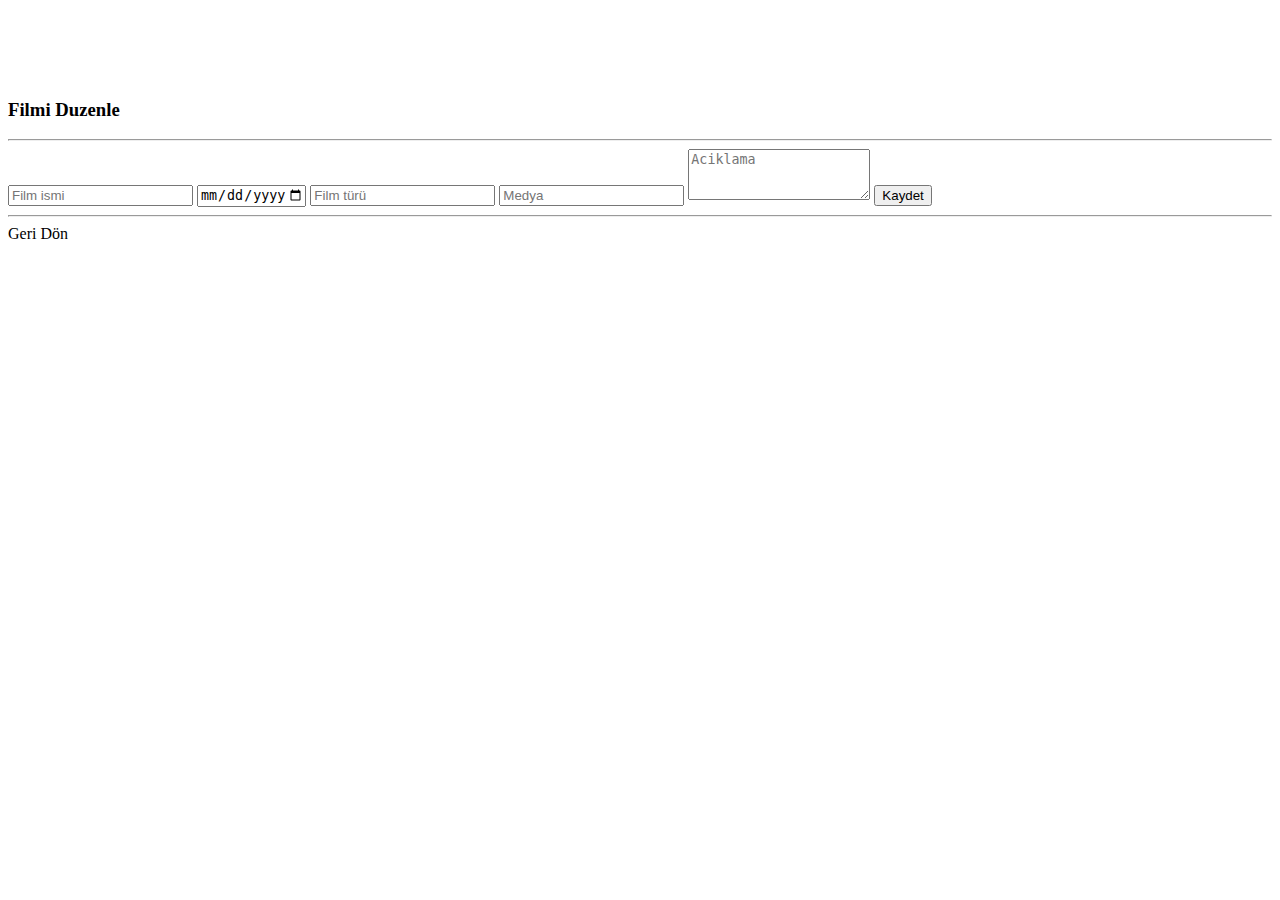
<file: src/main/resources/templates/film-form.html>
<!DOCTYPE html>
<html xmlns="http://www.w3.org/1999/xhtml"
      xmlns:th="http://www.thymeleaf.org">
<head>
    <!-- Required meta tags -->
    <meta charset="utf-8">
    <meta name="viewport" content="width=device-width, initial-scale=1, shrink-to-fit=no">

    <!-- Bootstrap CSS -->
    <link rel="stylesheet" href="https://stackpath.bootstrapcdn.com/bootstrap/4.2.1/css/bootstrap.min.css"
          integrity="sha384-GJzZqFGwb1QTTN6wy59ffF1BuGJpLSa9DkKMp0DgiMDm4iYMj70gZWKYbI706tWS" crossorigin="anonymous">

    <title>Filmi Duzenle</title>
</head>

<body>

<div class="container" >

    <h3 style="padding-top: 80px">Filmi Duzenle</h3>
    <hr>

    <form th:action="@{/film/update}"
          th:object="${film}" method="POST">

<!--         filmın update edebilmesi icin ıd gerekli hidden input ile hallediyoryz -->
        <input type="hidden" th:field="*{id}"/>

        <input type="text" th:field="*{isim}"
               class="form-control mb-4 col-6" placeholder="Film ismi" required>

        <input type="date"
               th:field="*{yayinYili}"
               class="form-control mb-4 col-6"
               placeholder="Yayin yili"
               min="1960-01-01" max="2021-12-31" required>

        <input type="text" th:field="*{tur}"
               class="form-control mb-4 col-6" placeholder="Film türü" required>

        <input type="text" th:field="*{medya}"
               class="form-control mb-4 col-6" placeholder="Medya">

        <textarea type="text" th:field="*{aciklama}"
                  class="form-control mb-4 col-6" rows="3" placeholder="Aciklama"></textarea>

        <button type="submit" class="btn btn-info col-2">Kaydet</button>

    </form>
    <hr>
    <div class="container" th:object="${param}">
        <a class="btn btn-primary" th:href="@{/film/incele(filmId=${param.filmId})}">Geri Dön</a>
    </div>
</div>
</body>

</html>
</file>
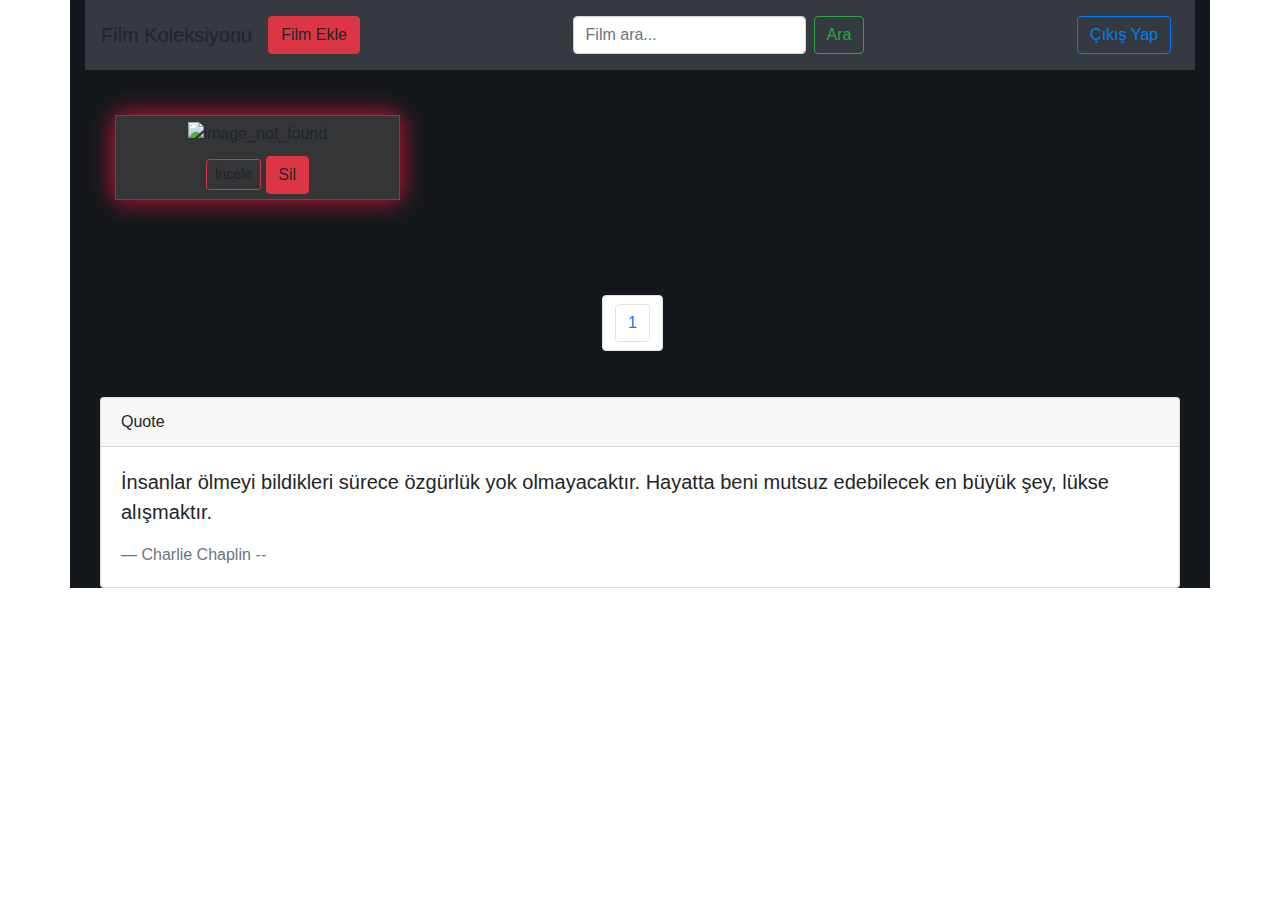
<file: src/main/resources/templates/film-list.html>
<!doctype html>
<html lang="en" xmlns:th="http://www.thymeleaf.org" xmlns:sec="http://www.w3.org/1999/xhtml">
<head>
    <meta charset="UTF-8">
    <meta name="viewport"
          content="width=device-width, user-scalable=no, initial-scale=1.0, maximum-scale=1.0, minimum-scale=1.0">
    <meta http-equiv="X-UA-Compatible" content="ie=edge">
    <link rel="stylesheet" href="https://maxcdn.bootstrapcdn.com/bootstrap/4.0.0/css/bootstrap.min.css"
          integrity="sha384-Gn5384xqQ1aoWXA+058RXPxPg6fy4IWvTNh0E263XmFcJlSAwiGgFAW/dAiS6JXm" crossorigin="anonymous">
    <title>Film Koleksiyonu</title>
</head>
<body>

    <div class="container" style="background-color: #14181C;">

        <nav class="navbar navbar-expand-lg navbar-dark bg-dark">
            <a class="navbar-brand" th:href="@{/film/list}">Film Koleksiyonu</a>
            <a  sec:authorize="hasAnyRole('ROLE_ADMIN')" class="btn btn-danger" th:href="@{/film/showFormFilmEkle}">Film Ekle</a>

            <!--                Search-->
                <form class="form-inline my-2 mx-md-auto" th:action="@{/film/search}" method="get" >
                    <input class="form-control mr-sm-2" type="search" placeholder="Film ara..." aria-label="Search" name="filmName">
                    <button class="btn btn-outline-success my-2 my-sm-0" type="submit">Ara</button>
                </form>
                <br>
                <!--            logout-->
                <form action="#" th:action="@{/logout}" method="POST" class="form-inline my-2 my-lg-0">
                    <input type="submit" value="Çıkış Yap" class="btn btn-outline-primary mr-sm-2" />
                </form>
        </nav>

        <!--        FILM LIST-->
        <div class="row product-list">
            <div class="col-md-3 filmBox" th:each="film, index : ${filmPage}" style="background-color: #333536;
                                                                              border: 1.5px solid #445566; padding: 5px;
                                                                              margin: 45px; filter: drop-shadow(0 0 0.75rem crimson);">
                <section class="panel">
                    <div class="pro-img-box panel-body text-center" style="justify-content: center;">
                        <a  th:href="@{/film/incele(filmId=${film.id})}">
                            <img th:src="@{/images/film.jpg}" alt="image_not_found" style="width: 50%"/>
                        </a>
                    </div>
                    <div class="panel-body text-center">
                        <a  th:href="@{/film/incele(filmId=${film.id})}">
                            <p class="price" th:text="${film.isim}" style="color: white; margin: 10px"></p>
                        </a>
                        <a class="btn btn-outline-danger btn-sm" th:href="@{/film/incele(filmId=${film.id})}">İncele</a>
                        <a sec:authorize="hasRole('ROLE_ADMIN')"
                           th:href="@{/film/deleteFilm(filmId=${film.id}, page=${param.page})}"
                           class="buttons btn btn-danger"
                           onclick="if (!(confirm('Bu filmi silmek istiyor musun?'))) return false">
                            Sil
                        </a>
                    </div>
                </section>
            </div>
        </div>
<!--            FILM LISTESI -->

<!--            PAGINATION -->
            <div class="container pagination justify-content-center" style="margin-top: 50px !important; margin-bottom: 30px !important">
                <nav aria-label="...">
                    <ul class="pagination">
                        <li  th:each="pageNumber : ${pageNumbers}"
                            th:if="${filmPage.totalPages > 0}" class="pagination page-item">
                            <a
                                th:style="${filmPage.getNumber+1 == pageNumber} ? 'background-color: #333536'"
                               th:href="@{/film/list(size=${filmPage.size}, page=${pageNumber})}"
                               th:text="${pageNumber}"
                               class="page-link"
                            > <span class="page-link">1</span></a>
                        </li>
                    </ul>
                </nav>
            </div>
<!--            PAGINATION-->

            <!--            FOOTER-->
            <div class="container ">
                <div class="card">
                    <div class="card-header">
                        Quote
                    </div>
                    <div class="card-body">
                        <blockquote class="blockquote mb-0">
                            <p>İnsanlar ölmeyi bildikleri sürece özgürlük yok olmayacaktır. Hayatta beni mutsuz edebilecek en büyük şey, lükse alışmaktır.</p>
                            <footer class="blockquote-footer">Charlie Chaplin <cite title="Source Title">--</cite></footer>
                        </blockquote>
                    </div>
                </div>
            </div>
        </div>
                <!--            FOOTER-->
</body>
</html>
</file>
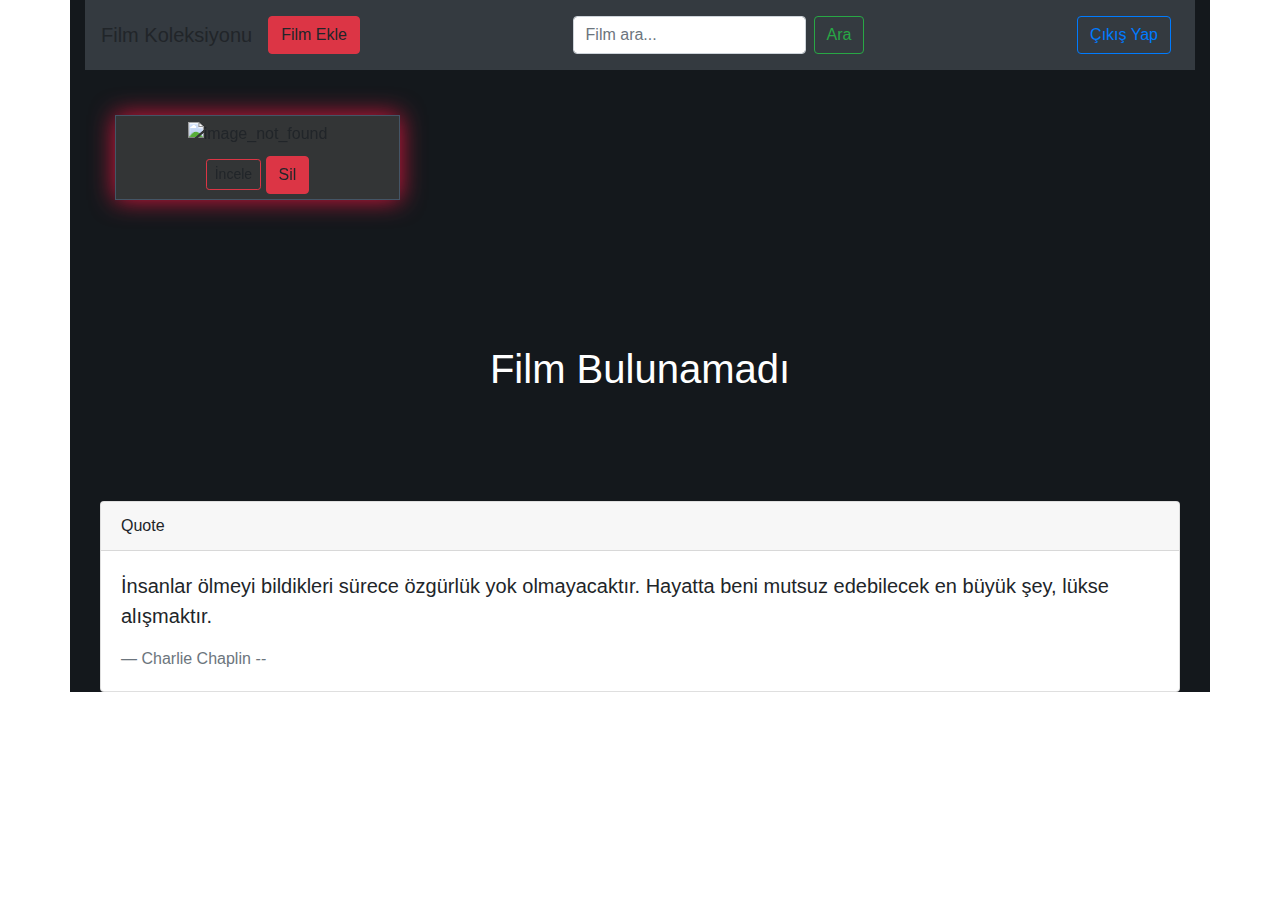
<file: src/main/resources/templates/search-film.html>
<!doctype html>
<html lang="en" xmlns:th="http://www.thymeleaf.org" xmlns:sec="http://www.w3.org/1999/xhtml">
<head>
    <meta charset="UTF-8">
    <meta name="viewport"
          content="width=device-width, user-scalable=no, initial-scale=1.0, maximum-scale=1.0, minimum-scale=1.0">
    <meta http-equiv="X-UA-Compatible" content="ie=edge">
    <link rel="stylesheet" href="https://maxcdn.bootstrapcdn.com/bootstrap/4.0.0/css/bootstrap.min.css"
          integrity="sha384-Gn5384xqQ1aoWXA+058RXPxPg6fy4IWvTNh0E263XmFcJlSAwiGgFAW/dAiS6JXm" crossorigin="anonymous">
    <title>Film Koleksiyonu</title>
</head>
<body>

<div class="container" style="background-color: #14181C;">

    <nav class="navbar navbar-expand-lg navbar-dark bg-dark">
        <a class="navbar-brand" th:href="@{/film/list}">Film Koleksiyonu</a>
        <a  sec:authorize="hasAnyRole('ROLE_ADMIN')" class="btn btn-danger" th:href="@{/film/showFormFilmEkle}">Film Ekle</a>

        <div class="collapse navbar-collapse" id="navbarSupportedContent">

            <!--                Search-->
            <form class="form-inline my-2 mx-md-auto" th:action="@{/film/search}" method="get" >
                <input class="form-control mr-sm-2" type="search" placeholder="Film ara..." aria-label="Search" name="filmName">
                <button class="btn btn-outline-success my-2 my-sm-0" type="submit">Ara</button>
            </form>
            <br>
            <!--            logout-->
            <form action="#" th:action="@{/logout}" method="POST" class="form-inline my-2 my-lg-0">
                <input type="submit" value="Çıkış Yap" class="btn btn-outline-primary mr-sm-2" />
            </form>
        </div>
    </nav>
    <!--        FOOTER-->

    <!--        FILM LIST-->
    <div class="row product-list">
        <div class="col-md-3 filmBox" th:each="film, index : ${films}"  style="background-color: #333536;
                                                                              border: 1.5px solid #445566; padding: 5px;
                                                                              margin: 45px; filter: drop-shadow(0 0 0.75rem crimson);">
            <section class="panel">
                <div class="pro-img-box panel-body text-center" style="justify-content: center;">
                    <a  th:href="@{/film/incele(filmId=${film.id})}">
                        <img th:src="@{/images/film.jpg}" alt="image_not_found" style="width: 50%"/>
                    </a>
                </div>
                <div class="panel-body text-center">
                    <a  th:href="@{/film/incele(filmId=${film.id})}">
                        <p class="price" th:text="${film.isim}" style="color: white; margin: 10px"></p>
                    </a>
                    <a class="btn btn-outline-danger btn-sm" th:href="@{/film/incele(filmId=${film.id})}">İncele</a>
                    <a sec:authorize="hasRole('ROLE_ADMIN')"
                       th:href="@{/film/deleteFilm(filmId=${film.id})}"
                       class="buttons btn btn-danger"
                       onclick="if (!(confirm('Bu filmi silmek istiyor musun?'))) return false">
                        Sil
                    </a>
                </div>
            </section>
        </div>
    </div>
        <!--            FILM LISTESI -->

        <div class="container" th:if="${films.isEmpty()}">
            <h1 style="color: white; padding: 100px 0 100px 0; text-align: center;">Film Bulunamadı</h1>
        </div>

        <!--            FOOTER-->
        <div class="container ">
            <div class="card">
                <div class="card-header">
                    Quote
                </div>
                <div class="card-body">
                    <blockquote class="blockquote mb-0">
                        <p>İnsanlar ölmeyi bildikleri sürece özgürlük yok olmayacaktır. Hayatta beni mutsuz edebilecek en büyük şey, lükse alışmaktır.</p>
                        <footer class="blockquote-footer">Charlie Chaplin <cite title="Source Title">--</cite></footer>
                    </blockquote>
                </div>
            </div>
            <!--            FOOTER-->
        </div>
</body>
</html>
</file>
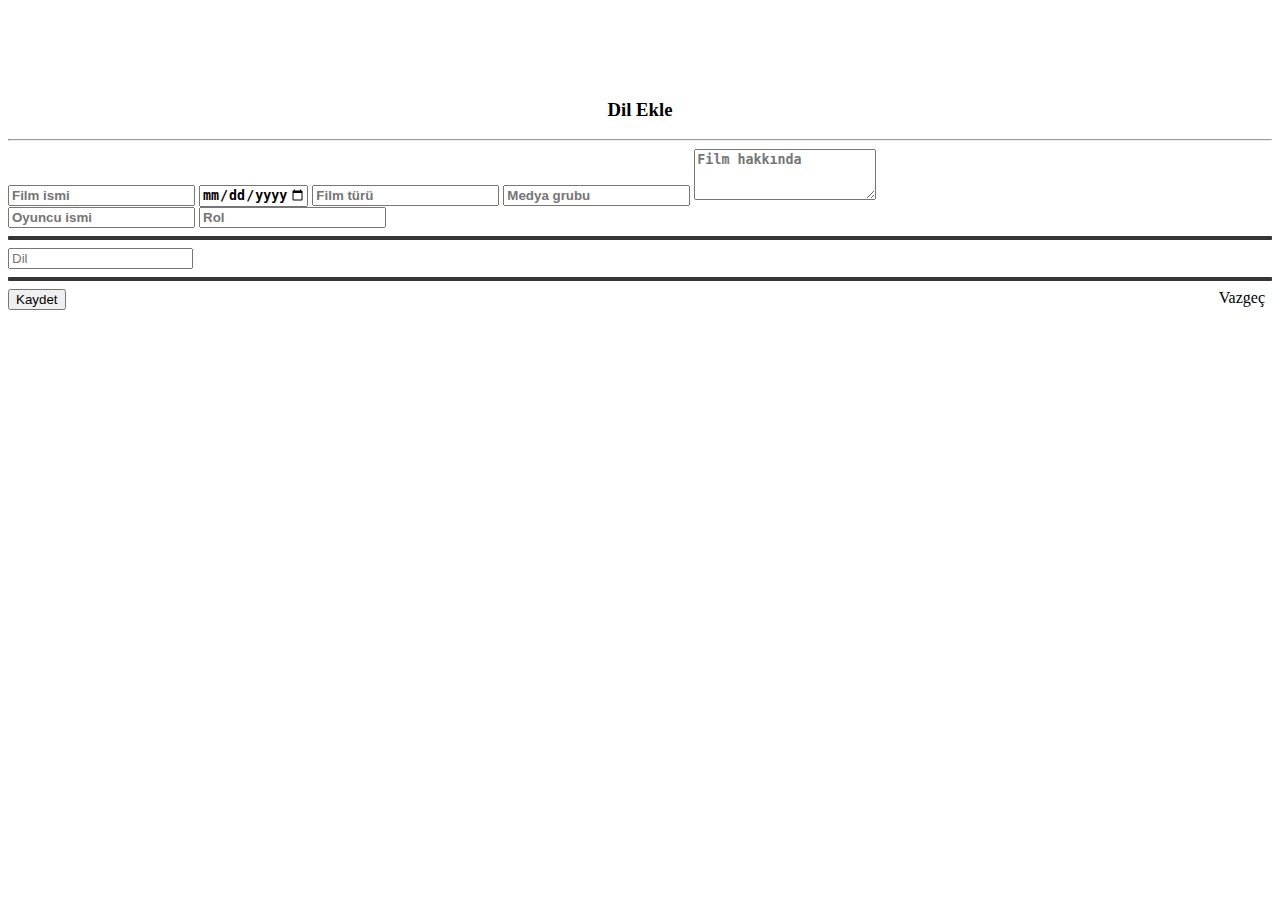
<file: src/main/resources/templates/film-ekle/dil-ekle.html>
<!DOCTYPE html>
<html xmlns="http://www.w3.org/1999/xhtml"
      xmlns:th="http://www.thymeleaf.org">
<head>
    <!-- Required meta tags -->
    <meta charset="utf-8">
    <meta name="viewport" content="width=device-width, initial-scale=1, shrink-to-fit=no">

    <!-- Bootstrap CSS -->
    <link rel="stylesheet" href="https://stackpath.bootstrapcdn.com/bootstrap/4.2.1/css/bootstrap.min.css"
          integrity="sha384-GJzZqFGwb1QTTN6wy59ffF1BuGJpLSa9DkKMp0DgiMDm4iYMj70gZWKYbI706tWS" crossorigin="anonymous">

    <title>Dil Ekle</title>
    <style>
        .bold {
            font-weight: bold;
        }
    </style>
</head>
<body>


<div class="container" >


    <h3 style="padding-top: 80px; text-align: center">Dil Ekle</h3>
    <hr>
    <div class="row" th:object="${film}">
        <div class="col-4" th:object="${film}">
            <input type="text" th:value="${film.isim}"
                   class="form-control mb-4 bold" placeholder="Film ismi">

            <input type="date" th:value="${{film.yayinYili}}"
                   class="form-control mb-4 bold"
                   placeholder="Last name"
                   min="1960-01-01" max="2021-12-31">

            <input type="text" th:value="${film.tur}"
                   class="form-control mb-4 bold" placeholder="Film türü">

            <input type="text" th:value="${film.medya}"
                   class="form-control mb-4 bold" placeholder="Medya grubu">

            <textarea type="text" th:value="${film.aciklama}"
                      class="form-control mb-4 bold" rows="3" placeholder="Film hakkında"></textarea>
        </div>

        <div class="col-4" th:object="${oyuncuWrapper}">
            <div class="row">
                <div class="col-12" th:each="oyuncu, i : *{oyuncular}">
                    <input type="text"  th:value="*{oyuncular[__${i.index}__].tamIsim}"
                           class="form-control mb-4 bold" placeholder="Oyuncu ismi">

                    <input type="text"  th:value="*{oyuncular[__${i.index}__].rol}"
                           class="form-control mb-4 bold" placeholder="Rol">
                    <hr style="  border: 2px solid #333536;
                                        border-radius: 1px;">
                </div>
            </div>
        </div>

        <form
                th:action="@{/film/saveDiller(filmId=${film.id})}"
                th:object="${dilWrapper}"
                method="POST"
                class="col-4">
            <div class="row">
                <div class="col-12" th:each="dil, i : *{dilSecenekleri}">
                    <input type="text"  th:field="*{dilSecenekleri[__${i.index}__].dil}"
                           class="form-control mb-4" placeholder="Dil">
                    <hr style="  border: 2px solid #333536;
                                        border-radius: 1px;">
                </div>
            </div>
            <div>
                <button type="submit" class="btn btn-info">Kaydet</button>
                <a th:href="@{/film/list}" class="btn btn-danger" style="right: 15px; position: absolute;">Vazgeç</a>
            </div>
        </form>

    </div>
</div>
</body>
</html>
</file>
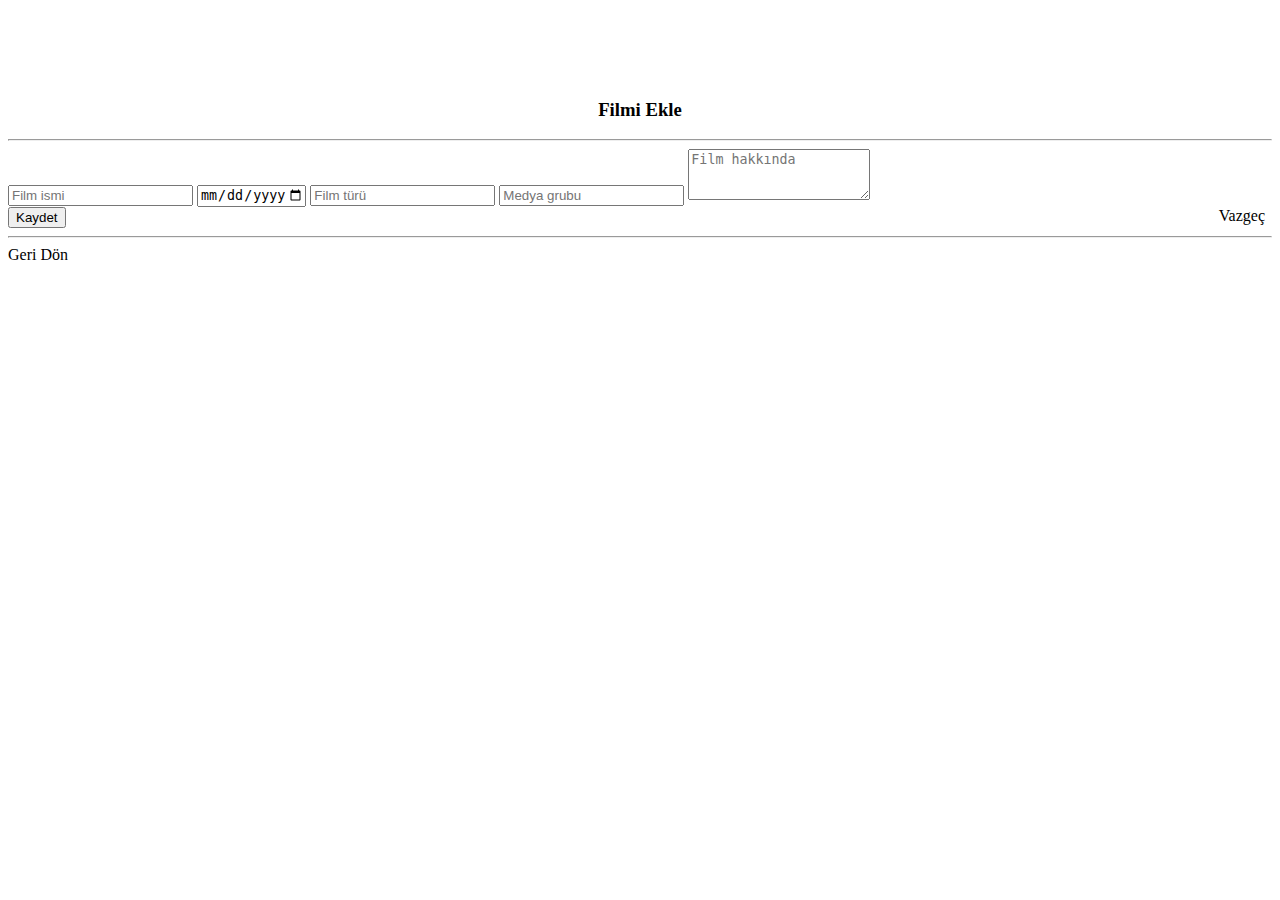
<file: src/main/resources/templates/film-ekle/film-ekle.html>
<!DOCTYPE html>
<html xmlns="http://www.w3.org/1999/xhtml"
      xmlns:th="http://www.thymeleaf.org">
<head>
    <!-- Required meta tags -->
    <meta charset="utf-8">
    <meta name="viewport" content="width=device-width, initial-scale=1, shrink-to-fit=no">

    <!-- Bootstrap CSS -->
    <link rel="stylesheet" href="https://stackpath.bootstrapcdn.com/bootstrap/4.2.1/css/bootstrap.min.css"
          integrity="sha384-GJzZqFGwb1QTTN6wy59ffF1BuGJpLSa9DkKMp0DgiMDm4iYMj70gZWKYbI706tWS" crossorigin="anonymous">

    <title>Film Ekle</title>
</head>

<body>

<div class="container" >

    <h3 style="padding-top: 80px; text-align: center;">Filmi Ekle</h3>
    <hr>

    <div class="row">
        <div class="col-6">
            <form th:action="@{/film/save}"
              th:object="${film}" method="POST">
                    <input type="text" th:field="*{isim}"
                           class="form-control mb-4" placeholder="Film ismi" required>

                    <input type="date" th:value="${{yayinYili}}" th:field="*{yayinYili}"
                           class="form-control mb-4"
                           placeholder="Last name"
                           min="1960-01-01" max="2021-12-31">

                    <input type="text" th:field="*{tur}"
                           class="form-control mb-4" placeholder="Film türü">

                    <input type="text" th:field="*{medya}"
                           class="form-control mb-4" placeholder="Medya grubu">

                    <textarea type="text" th:field="*{aciklama}"
                              class="form-control mb-4" rows="3" placeholder="Film hakkında"></textarea>
                <div>
                    <button type="submit" class="btn btn-info">Kaydet</button>
                    <a th:href="@{/film/list}" class="btn btn-danger" style="right: 15px; position: absolute;">Vazgeç</a>
                </div>
            </form>
            <hr>
            <div th:object="${param}">
                <a class="btn btn-primary" th:href="@{/film/${film.isim}(filmId=${param.filmId})}">Geri Dön</a>
            </div>
        </div>
    <div>

</div>
</body>

</html>
</file>
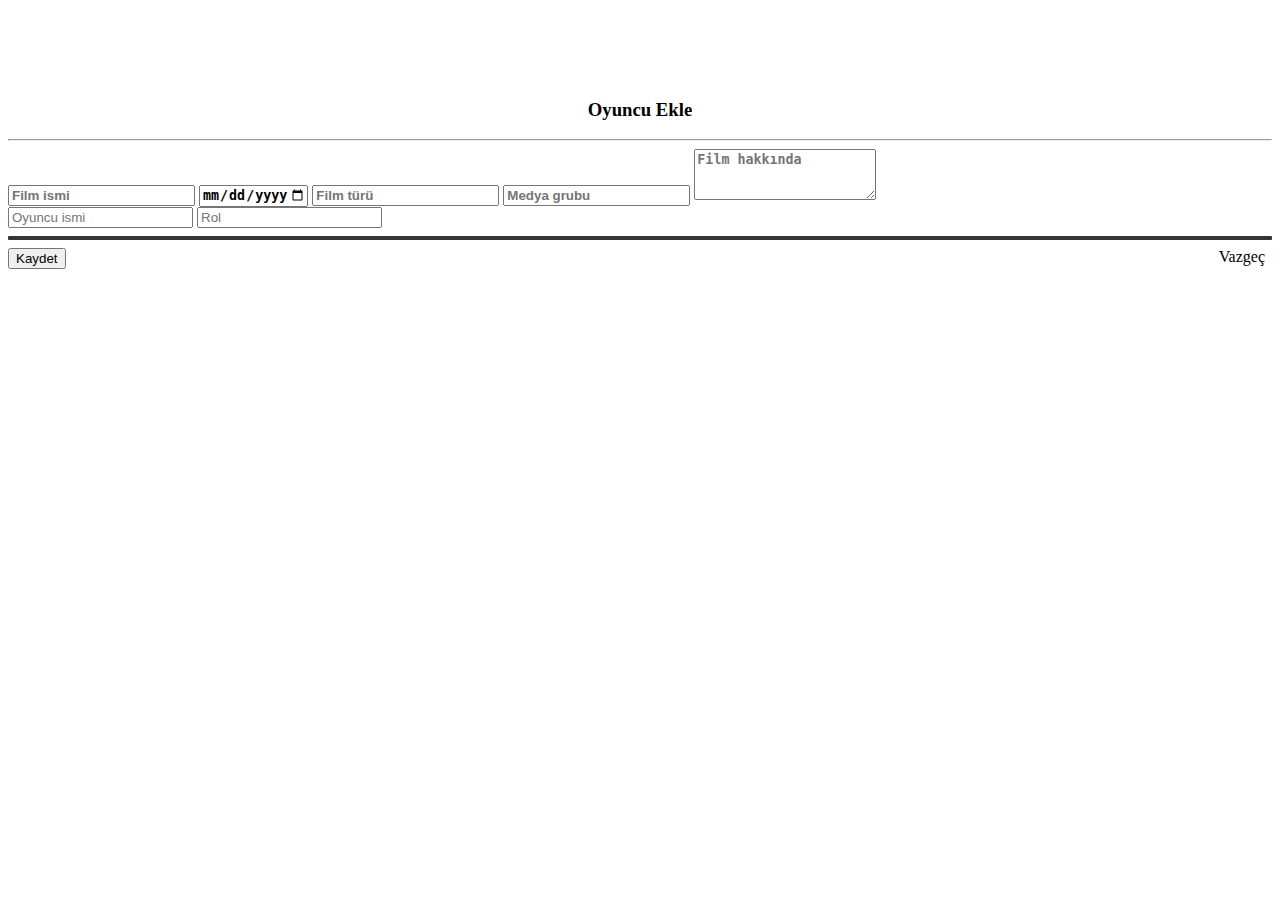
<file: src/main/resources/templates/film-ekle/oyuncu-ekle.html>
<!DOCTYPE html>
<html xmlns="http://www.w3.org/1999/xhtml"
      xmlns:th="http://www.thymeleaf.org">
<head>
    <!-- Required meta tags -->
    <meta charset="utf-8">
    <meta name="viewport" content="width=device-width, initial-scale=1, shrink-to-fit=no">

    <!-- Bootstrap CSS -->
    <link rel="stylesheet" href="https://stackpath.bootstrapcdn.com/bootstrap/4.2.1/css/bootstrap.min.css"
          integrity="sha384-GJzZqFGwb1QTTN6wy59ffF1BuGJpLSa9DkKMp0DgiMDm4iYMj70gZWKYbI706tWS" crossorigin="anonymous">

    <title>Film Ekle</title>
    <style>
        .bold {
            font-weight: bold;
        }
    </style>
</head>
<body>


    <div class="container" >

        <h3 style="padding-top: 80px; text-align: center">Oyuncu Ekle</h3>
        <hr>

        <div class="row" th:object="${film}">
            <div class="col-4" th:object="${film}">
                <input type="text" th:value="${film.isim}"
                       class="form-control mb-4 bold" placeholder="Film ismi">

                <input type="date" th:value="${{film.yayinYili}}"
                       class="form-control mb-4 bold"
                       placeholder="Last name"
                       min="1960-01-01" max="2021-12-31">

                <input type="text" th:value="${film.tur}"
                       class="form-control mb-4 bold" placeholder="Film türü">

                <input type="text" th:value="${film.medya}"
                       class="form-control mb-4 bold" placeholder="Medya grubu">

                <textarea type="text" th:value="${film.isim}"
                          class="form-control mb-4 bold" rows="3" placeholder="Film hakkında"></textarea>
            </div>

            <form
                    th:action="@{/film/saveOyuncular(filmId=${film.id})}"
                    th:object="${oyuncuWrapper}"
                    method="POST"
                    class="col-4">
                <div class="row">
                    <div class="col-12" th:each="oyuncu, i : *{oyuncular}">
                        <input type="text"  th:field="*{oyuncular[__${i.index}__].tamIsim}"
                               class="form-control mb-4" placeholder="Oyuncu ismi">

                        <input type="text"  th:field="*{oyuncular[__${i.index}__].rol}"
                               class="form-control mb-4" placeholder="Rol">
                        <hr style="  border: 2px solid #333536;
                                        border-radius: 1px;">
                    </div>
                </div>
                <div>
                    <button type="submit" class="btn btn-info">Kaydet</button>
                    <a th:href="@{/film/list}" class="btn btn-danger" style="right: 15px; position: absolute;">Vazgeç</a>
                </div>
            </form>
        </div>
    </div>
</body>
</html>
</file>
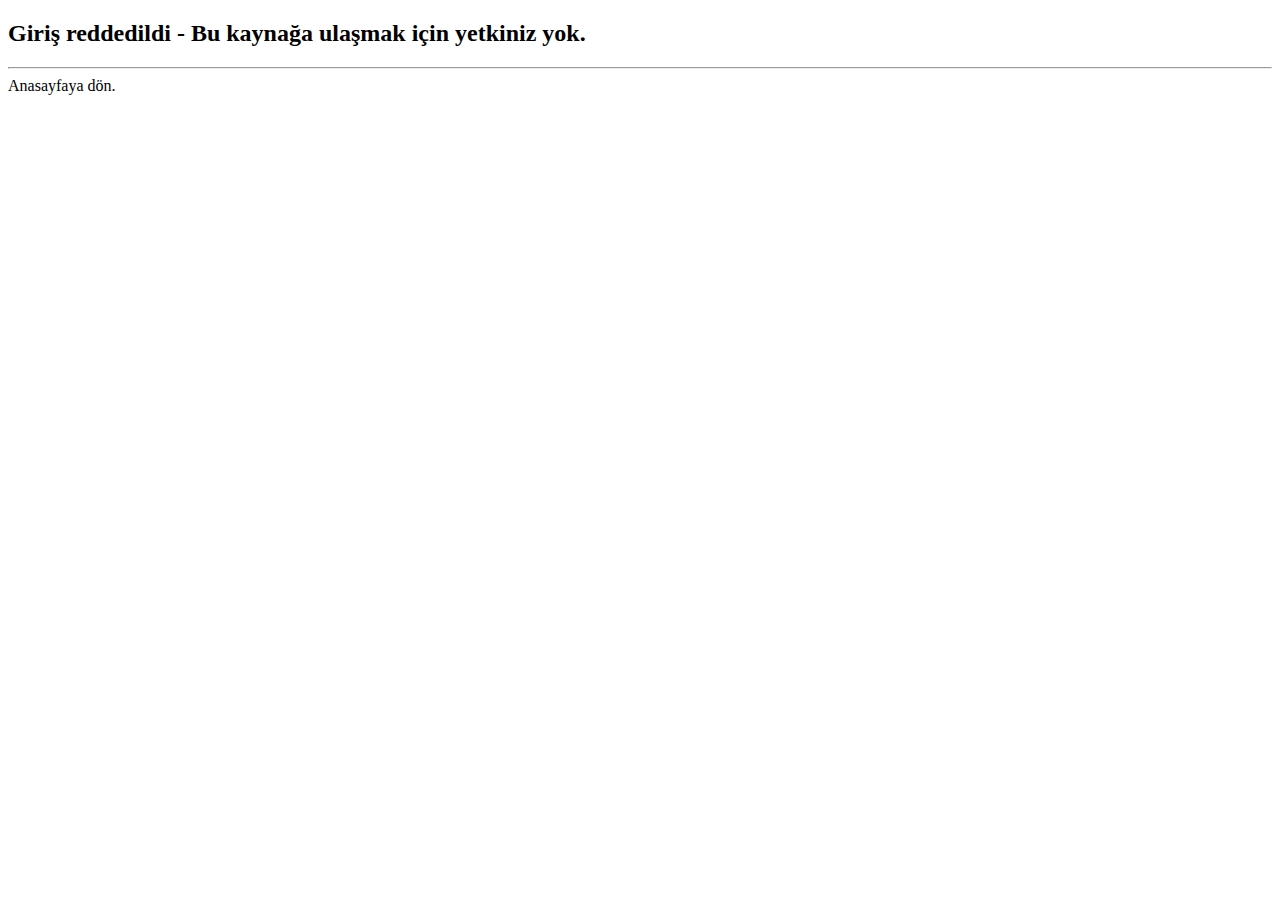
<file: src/main/resources/templates/login/access-denied.html>
<!DOCTYPE html>
<html xmlns:th="http://www.thymeleaf.org">

<head>
    <title>Giriş Başarısız</title>
</head>

<body>

<h2>Giriş reddedildi - Bu kaynağa ulaşmak için yetkiniz yok.</h2>

<hr>

<a th:href="@{/}">Anasayfaya dön.</a>

</body>

</html>
</file>
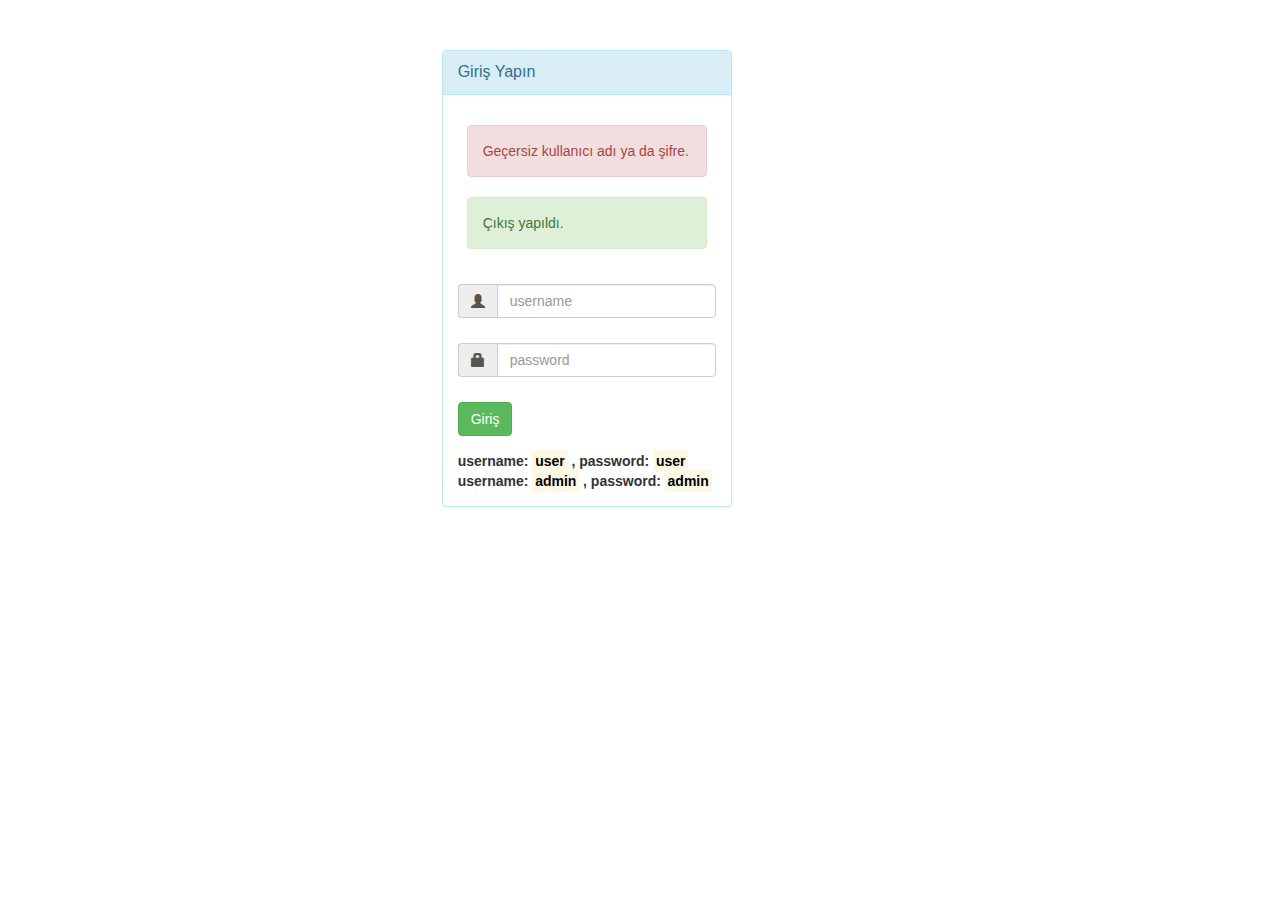
<file: src/main/resources/templates/login/login.html>
<!DOCTYPE html>
<html xmlns:th="http://www.thymeleaf.org">

<head>

    <title>Giriş Sayfası</title>
    <meta charset="utf-8">
    <meta name="viewport" content="width=device-width, initial-scale=1, shrink-to-fit=no">

    <!-- Reference Bootstrap files -->
    <link rel="stylesheet"
          href="https://maxcdn.bootstrapcdn.com/bootstrap/3.3.7/css/bootstrap.min.css">

    <script src="https://ajax.googleapis.com/ajax/libs/jquery/3.2.0/jquery.min.js"></script>

    <script	src="https://maxcdn.bootstrapcdn.com/bootstrap/3.3.7/js/bootstrap.min.js"></script>

</head>

<body>

<div>

    <div id="loginbox" style="margin-top: 50px;"
         class="mainbox col-md-3 col-md-offset-4 col-sm-6 col-sm-offset-2">

        <div class="panel panel-info">

            <div class="panel-heading">
                <div class="panel-title">Giriş Yapın</div>
            </div>

            <div style="padding-top: 30px" class="panel-body">

                <!-- Login Form -->
                <form th:action="@{/authenticateTheUser}"
                      method="POST" class="form-horizontal">

                    <!-- Place for messages: error, alert etc ... -->
                    <div class="form-group">
                        <div class="col-xs-15">
                            <div>

                                <!-- Check for login error -->

                                    <div th:if="${param.error}">

                                    <div class="alert alert-danger col-xs-offset-1 col-xs-10">
                                        Geçersiz kullanıcı adı ya da şifre.
                                    </div>

                                </div>

                                <!-- Check for logout -->

                                <div th:if="${param.logout}">

                                    <div class="alert alert-success col-xs-offset-1 col-xs-10">
                                        Çıkış yapıldı.
                                    </div>

                                </div>

                            </div>
                        </div>
                    </div>

                    <!-- User name -->
                    <div style="margin-bottom: 25px" class="input-group">
                        <span class="input-group-addon"><i class="glyphicon glyphicon-user"></i></span>

                        <input type="text" name="username" placeholder="username" class="form-control">
                    </div>

                    <!-- Password -->
                    <div style="margin-bottom: 25px" class="input-group">
                        <span class="input-group-addon"><i class="glyphicon glyphicon-lock"></i></span>

                        <input type="password" name="password" placeholder="password" class="form-control" >
                    </div>

                    <!-- Login/Submit Button -->
                    <div style="margin-top: 10px" class="form-group">
                        <div class="col-sm-6 controls">
                            <button type="submit" class="btn btn-success">Giriş</button>
                        </div>
                    </div>

                </form>
                <strong>username: <mark>user</mark> , password: <mark>user</mark> </strong>
                <br>
                <strong>username: <mark>admin</mark> , password: <mark>admin</mark> </strong>
            </div>
        </div>

    </div>

</div>

</body>
</html>
</file>
